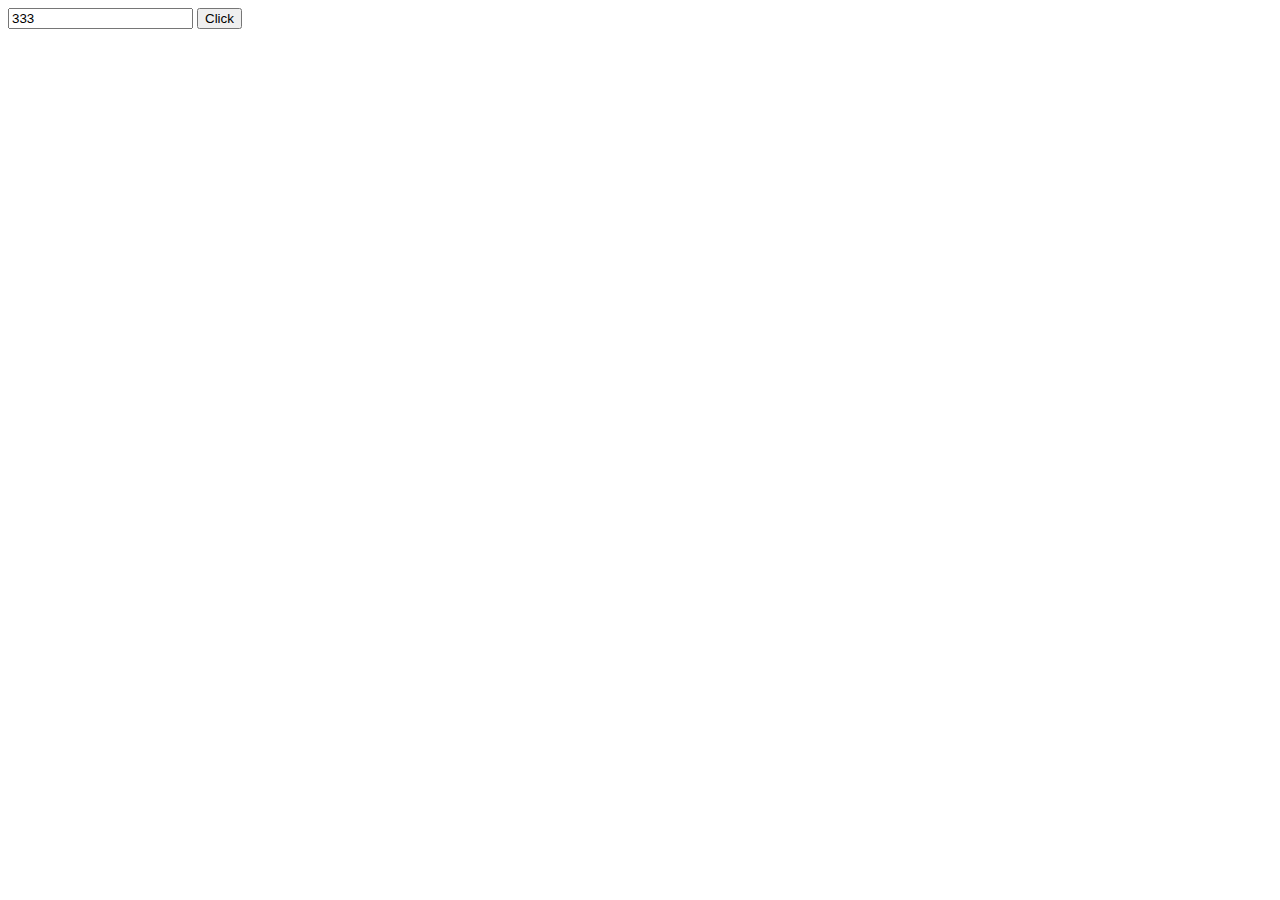
<file: les03/index.html>
<!DOCTYPE html>
<html lang="en">

<head>
    <meta charset="UTF-8">
    <meta name="viewport" content="width=device-width, initial-scale=1.0">
    <title>Document</title>
</head>

<body>
    <input type="text" id="in1">
    <button id="btn1">Click</button>
    <!-- <script src="app/main.js"></script> -->
    <!-- <script src="app/t9.js"></script> -->
    <script src="app/arr.js"></script>
</body>

</html>
</file>
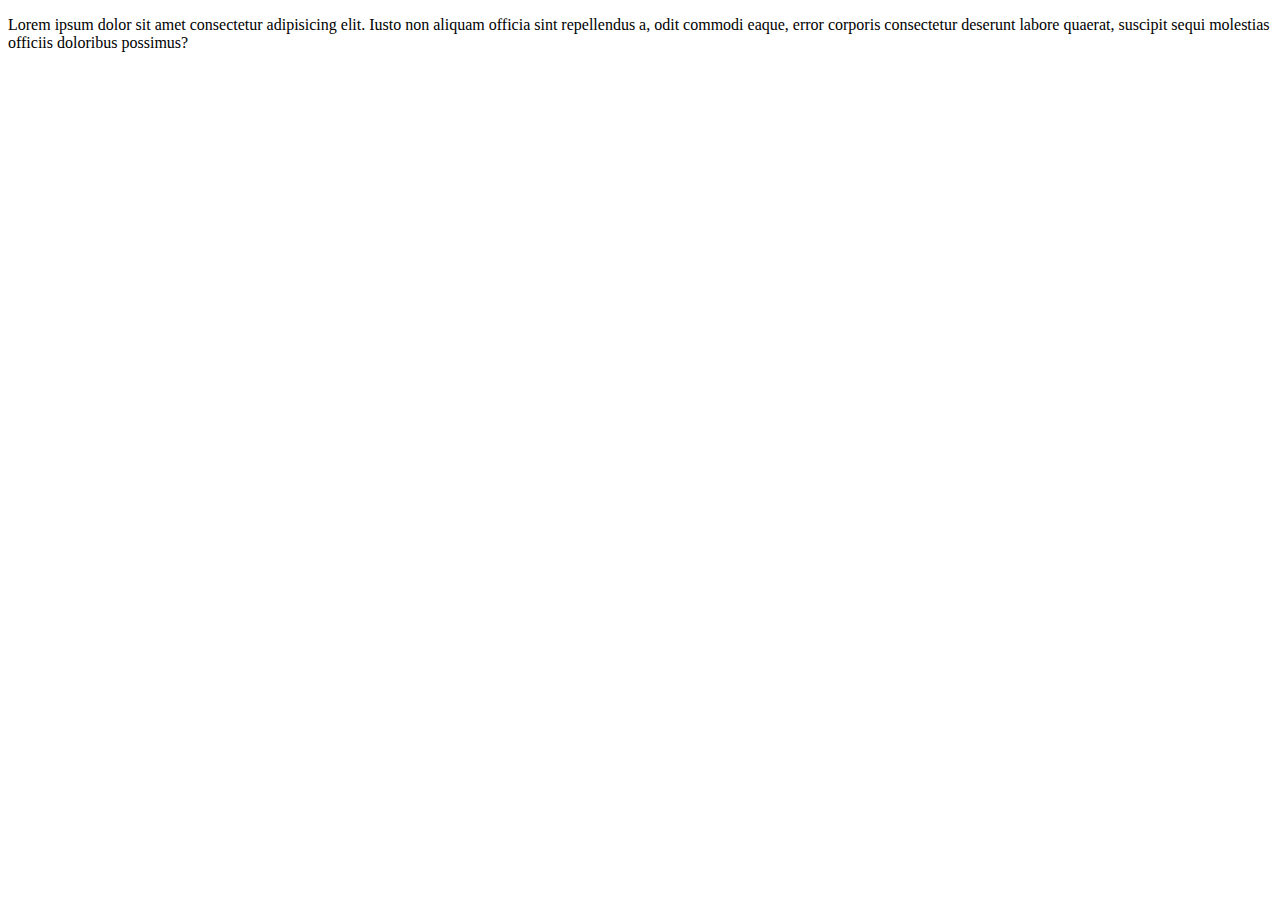
<file: les06/index.html>
<!DOCTYPE html>
<html lang="en">

<head>
    <meta charset="UTF-8">
    <meta name="viewport" content="width=device-width, initial-scale=1.0">
    <title>RegExp</title>
</head>

<body>
    <p>
        Lorem ipsum dolor sit amet consectetur adipisicing elit. Iusto non aliquam officia sint repellendus a, odit
        commodi eaque, error corporis consectetur deserunt labore quaerat, suscipit sequi molestias officiis doloribus
        possimus?
    </p>
    <script src="app/main.js"></script>
</body>

</html>
</file>
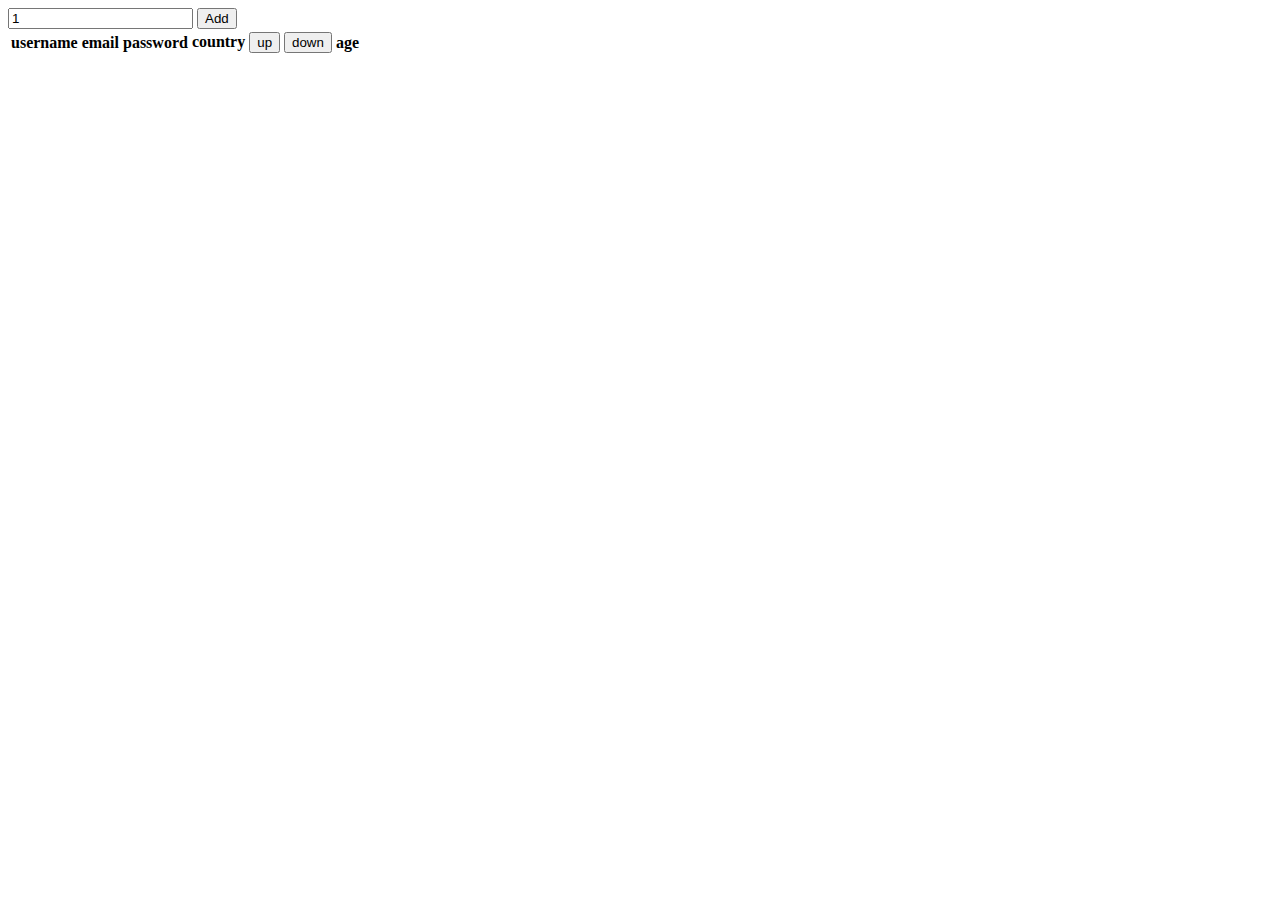
<file: les10/index.html>
<!DOCTYPE html>
<html lang="en">
<head>
    <meta charset="UTF-8">
    <meta name="viewport" content="width=device-width, initial-scale=1.0">
    <title>Document</title>
</head>
<body>
    <nav>
        <input type="number" class="inp-count" value="1">
        <button class="btn-count">Add</button>
    </nav>
    <table>
        <thead>
            <tr>
                <th>username</th>
                <th>email</th>
                <th>password</th>
                <th>country 
                    <button class="btn-country-up">up</button>
                    <button class="btn-country-down">down</button>
                </th>
                <th>age</th>
            </tr>
        </thead>
        <tbody class="table-users">
            
        </tbody>
    </table>
    <script src="app/main.js" type="module"></script>
</body>
</html>
</file>
